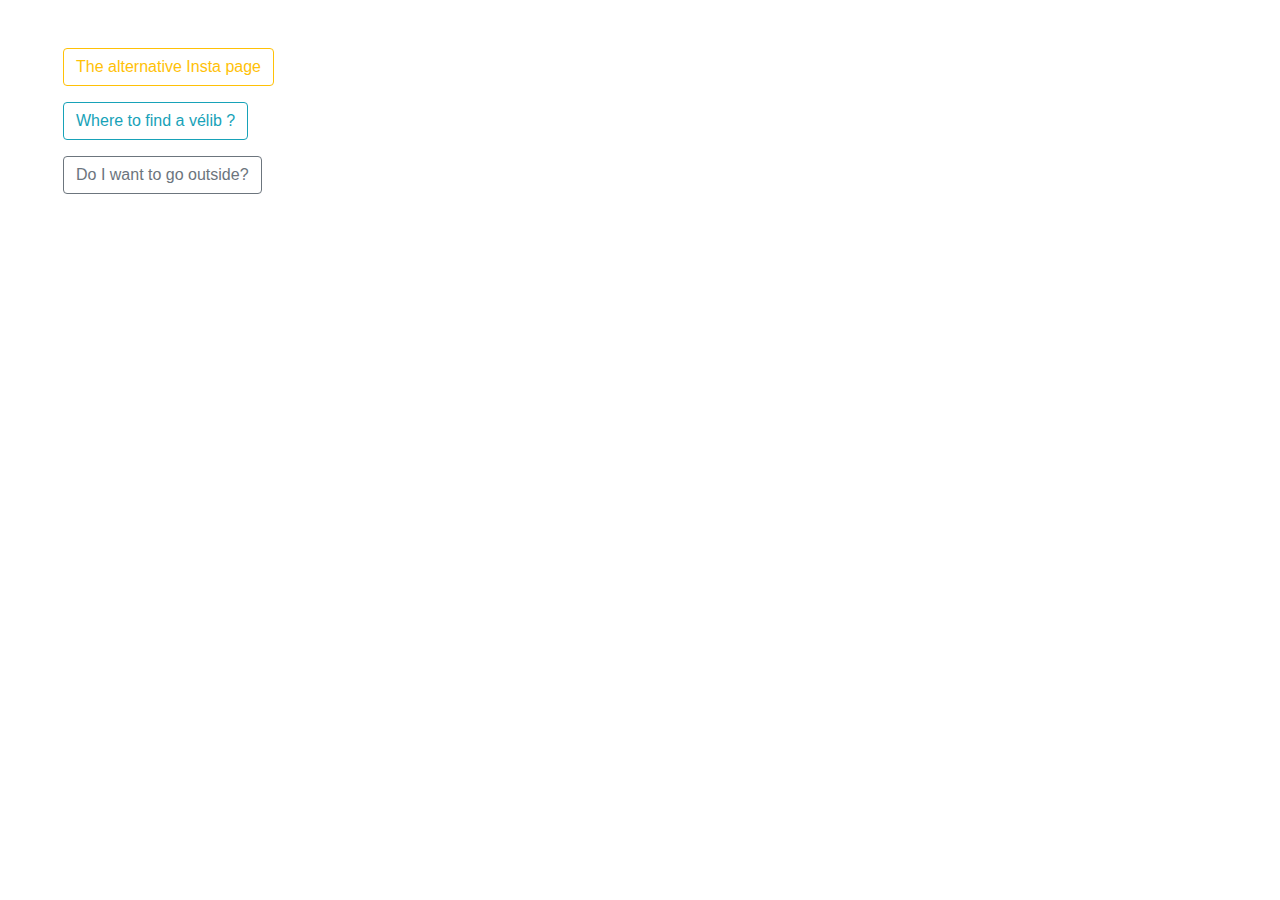
<file: index.html>
<!DOCTYPE html>
  <head>
    <meta charset="utf-8">
    <meta http-equiv="X-UA-Compatible" content="IE=edge">
    <title>2020/04/15</title>
    <meta name="description" content="">
    <meta name="viewport" content="width=device-width, initial-scale=1">
    <link rel="stylesheet" href="https://stackpath.bootstrapcdn.com/bootstrap/4.4.1/css/bootstrap.min.css" integrity="sha384-Vkoo8x4CGsO3+Hhxv8T/Q5PaXtkKtu6ug5TOeNV6gBiFeWPGFN9MuhOf23Q9Ifjh" crossorigin="anonymous">    <link rel="stylesheet" href="">
  </head>
  <body>
    <main class='container mx-5 my-5'>
      <div class='my-3'>
        <a href="insta/index.html" class='btn btn-outline-warning'>The alternative Insta page</a>
      </div>
      <div class='my-3'>
        <a href="velib/index.html" class='btn btn-outline-info'>Where to find a vélib ?</a>
      </div>
        <div class='my-3'>
        <a href="weather/index.html" class='btn btn-outline-secondary'>Do I want to go outside?</a>
      </div>

    </main>
    <script src="https://code.jquery.com/jquery-3.4.1.slim.min.js" integrity="sha384-J6qa4849blE2+poT4WnyKhv5vZF5SrPo0iEjwBvKU7imGFAV0wwj1yYfoRSJoZ+n" crossorigin="anonymous"></script>
    <script src="https://cdn.jsdelivr.net/npm/popper.js@1.16.0/dist/umd/popper.min.js" integrity="sha384-Q6E9RHvbIyZFJoft+2mJbHaEWldlvI9IOYy5n3zV9zzTtmI3UksdQRVvoxMfooAo" crossorigin="anonymous"></script>
    <script src="https://stackpath.bootstrapcdn.com/bootstrap/4.4.1/js/bootstrap.min.js" integrity="sha384-wfSDF2E50Y2D1uUdj0O3uMBJnjuUD4Ih7YwaYd1iqfktj0Uod8GCExl3Og8ifwB6" crossorigin="anonymous"></script>    
    <script src="" async defer></script>
  </body>
</html>
</file>
